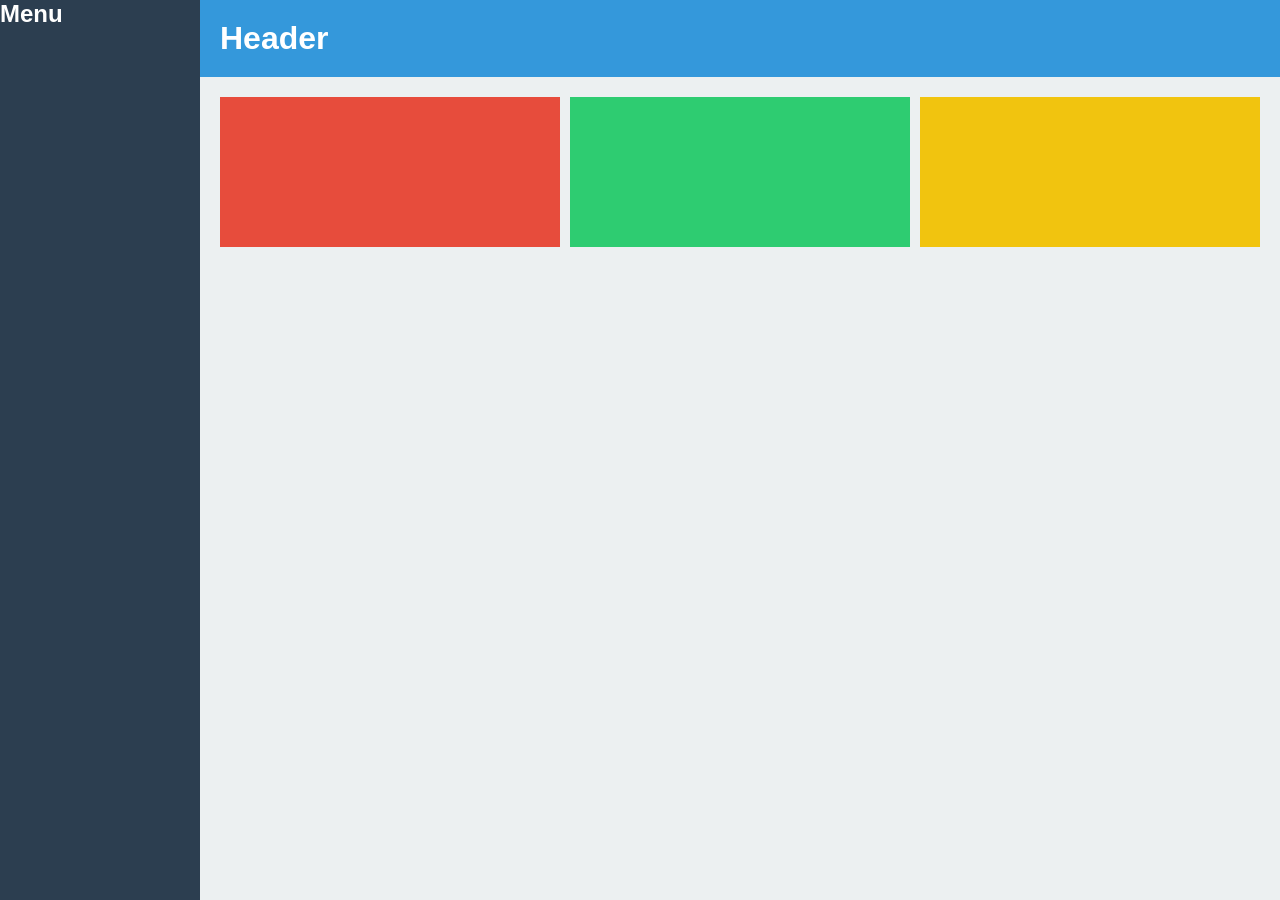
<file: Atividade 1/index.html>
<!DOCTYPE html>
<html lang="pt-br">
<head>
    <meta charset="UTF-8">
    <title>Atividade 1</title>
    <link rel="stylesheet" href="styles.css">
</head>
<body>

<div class="container">

    <div class="menu">
        <h2>Menu</h2>
    </div>

    <main class="conteudo">
        <header class="cabecalho">
            <h1>Header</h1>
        </header>

        <section class="blocos">
            <div class="bloco"></div>
            <div class="bloco"></div>
            <div class="bloco"></div>
        </section>
    </main>

</div>

</body>
</html>
</file>
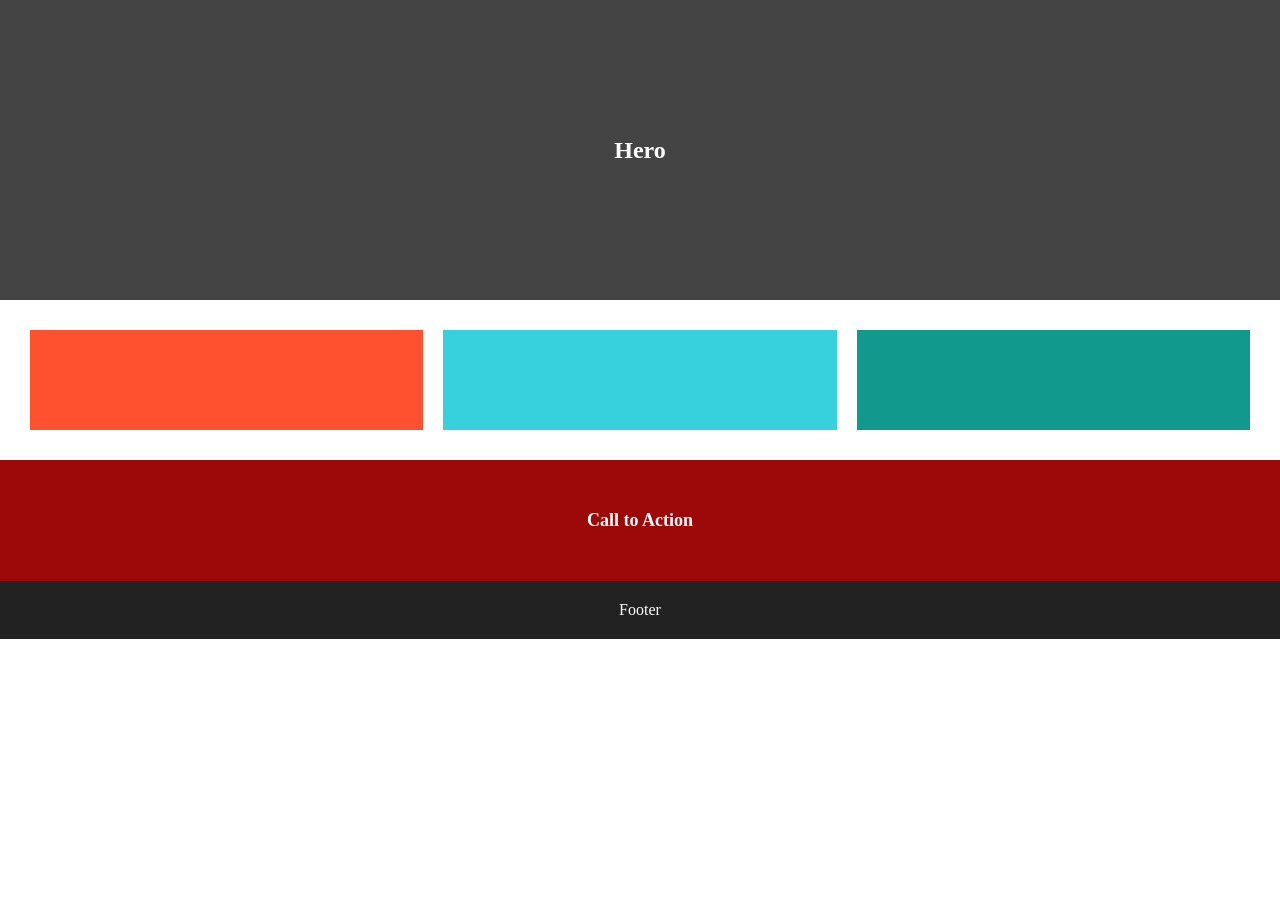
<file: Atividade 2/index.html>
<!DOCTYPE html>
<html lang="pt-br">
<head>
    <meta charset="UTF-8">
    <title>Atividade 2</title>
    <link rel="stylesheet" href="styles.css">
</head>
<body>

<section class="hero">
    <h1>Hero</h1>
</section>

<section class="cards">
    <div class="card"></div>
    <div class="card"></div>
    <div class="card"></div>
</section>

<section class="cta">
    <div>Call to Action</div>
</section>

<footer class="rodape">
    <p>Footer</p>
</footer>

</body>
</html>
</file>
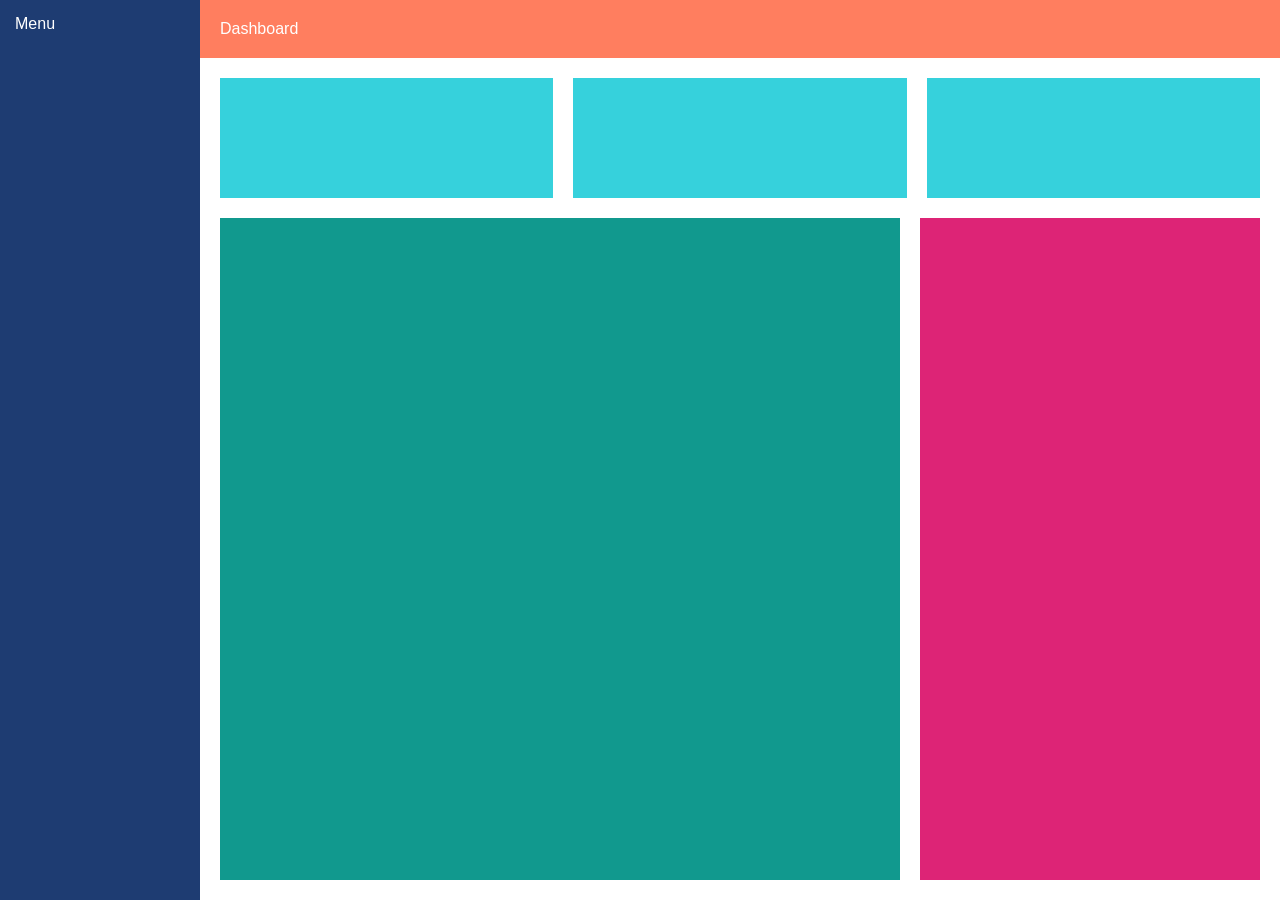
<file: Atividade 3/index.html>
<!DOCTYPE html>
<html lang="pt-br">
<head>
    <meta charset="UTF-8">
    <title>Atividade 3</title>
    <link rel="stylesheet" href="styles.css">
</head>
<body>

<div class="container">

    <aside class="menu">Menu</aside>

    <main class="principal">
        <header class="cabecalho">Dashboard</header>

        <section class="conteudo">

            <div class="linha">
                <div class="bloco"></div>
                <div class="bloco"></div>
                <div class="bloco"></div>
            </div>

            <div class="linha2">
                <div class="maior"></div>
                <div class="menor"></div>
            </div>

        </section>
    </main>

</div>

</body>
</html>
</file>
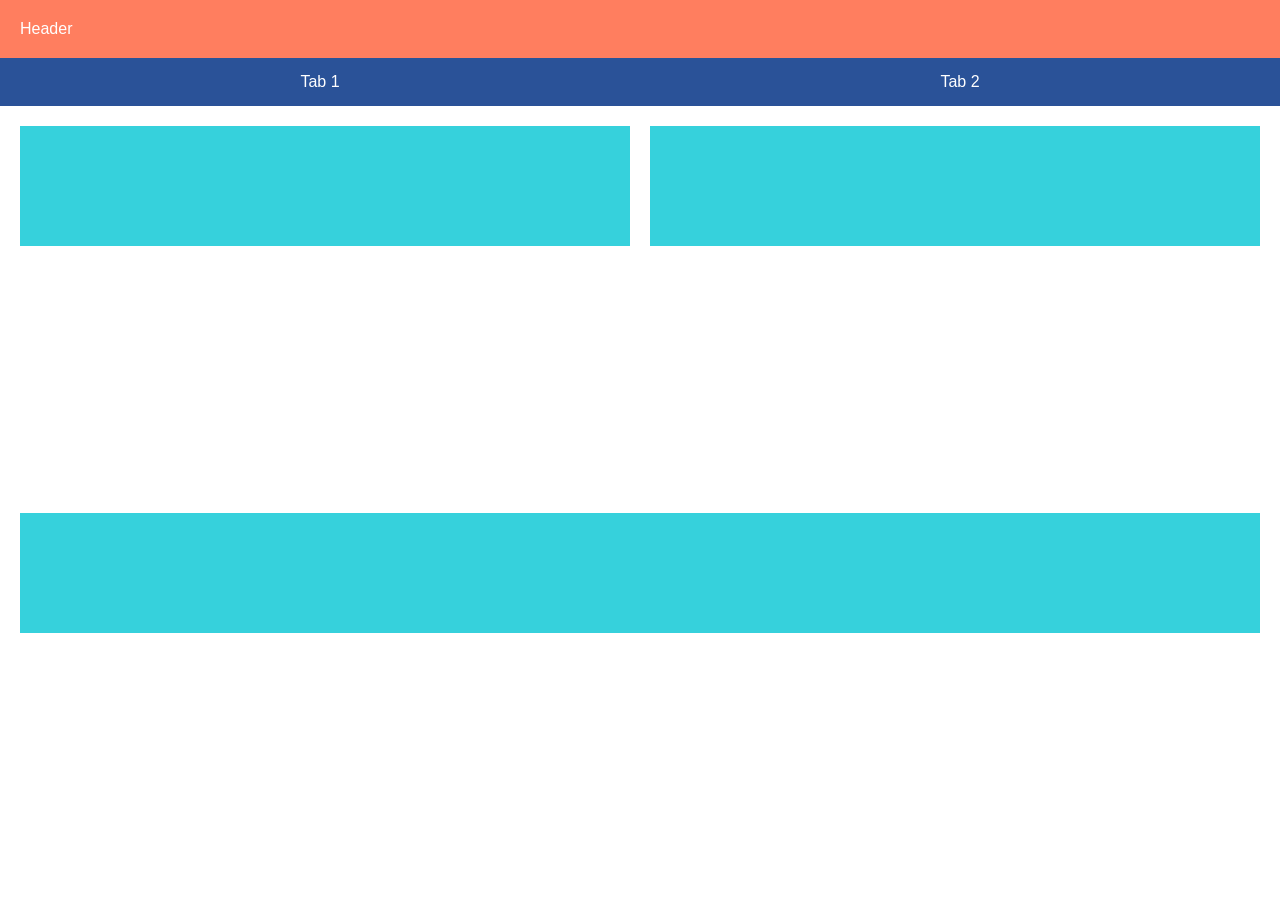
<file: Atividade 4/index.html>
<!DOCTYPE html>
<html lang="pt-br">
<head>
    <meta charset="UTF-8">
    <title>Atividade 4</title>
    <link rel="stylesheet" href="styles.css">
</head>
<body>

<div class="container">

    <header class="cabecalho">Header</header>

    <nav class="abas">
        <div class="aba">Tab 1</div>
        <div class="aba">Tab 2</div>
    </nav>

    <section class="conteudo">
        <div class="item"></div>
        <div class="item"></div>
        <div class="item"></div>

    </section>

</div>

</body>
</html>
</file>
<file: Atividade 1/styles.css>
* {
    margin: 0;
    padding: 0;
    box-sizing: border-box;
}

body {
    height: 100vh;
    font-family: Arial, sans-serif;
}

.container {
    display: flex;
    height: 100%;
}

.menu {
    width: 200px;
    background: #2c3e50; 
    color: #fff;
}

.conteudo {
    display: flex;
    flex-direction: column;
    flex: 1;
    background: #ecf0f1; 
}

.cabecalho {
    background: #3498db; 
    color: #fff;
    padding: 20px;
}

.blocos {
    display: flex;
    padding: 20px;
    gap: 10px;
}

.bloco {
    flex: 1;
    height: 150px;
    color: #fff;
    display: flex;
    justify-content: center;
    align-items: center;
}


.bloco:nth-child(1) {
    background: #e74c3c; 
}

.bloco:nth-child(2) {
    background: #2ecc71;
}

.bloco:nth-child(3) {
    background: #f1c40f; 
}
</file>
<file: Atividade 2/styles.css>
* {
    margin: 0;
    padding: 0;
    box-sizing: border-box;
}

.hero {
    height: 300px;
    background: #444;
    color: white;
    display: flex;
    justify-content: center;
    align-items: center;
}

.cards {
    display: flex;
    flex-wrap: wrap;
    padding: 20px;
}

.card {
    flex: 1;
    min-width: 30%;
    margin: 10px;
    height: 100px;
    color: white;
    font-weight: bold;
    display: flex;
    justify-content: center;
    align-items: center;
}

.card:nth-child(1) {
    background: #ff512f;
}

.card:nth-child(2) {
    background: #36d1dc;
}

.card:nth-child(3) {
    background: #11998e;
}

.cta {
    background: #9d0808;
    color: white;
    display: flex;
    justify-content: center;
    align-items: center;
    padding: 50px;
    font-size: 18px;
    font-weight: bold;
}

.rodape {
    background: #222;
    color: white;
    text-align: center;
    padding: 20px;
}
</file>
<file: Atividade 3/styles.css>
* {
    margin: 0;
    padding: 0;
    box-sizing: border-box;
}

body {
    height: 100vh;
    font-family: Arial;
}

.container {
    display: flex;
    height: 100%;
}

.menu {
    width: 200px;
    background: #1e3c72;
    color: white;
    display: flex;
    padding: 15px;
}
.principal {
    flex: 1;
    display: flex;
    flex-direction: column;
}

.cabecalho {
    background: #ff7e5f;
    color: white;
    padding: 20px;
}

.conteudo {
    flex: 1;
    display: flex;
    flex-direction: column;
    gap: 20px;
    padding: 20px;
}

.linha {
    display: flex;
    gap: 20px;
}

.bloco {
    flex: 1;
    height: 120px;
    background: #36d1dc;
    display: flex;
    justify-content: center;
    align-items: center;
    color: white;
}

.linha2 {
    display: flex;
    gap: 20px;
    flex: 1;
}

.maior {
    flex: 2;
    background: #11998e;
    display: flex;
    justify-content: center;
    align-items: center;
    color: white;
}

.menor {
    flex: 1;
    background: #dd2476;
    display: flex;
    justify-content: center;
    align-items: center;
    color: white;
}
</file>
<file: Atividade 4/styles.css>
* {
    margin: 0;
    padding: 0;
    box-sizing: border-box;
}

body {
    height: 100vh;
    font-family: Arial;
}

.container {
    display: flex;
    flex-direction: column;
    height: 100%;
}

.cabecalho {
    background: #ff7e5f;
    color: white;
    padding: 20px;
}

.abas {
    display: flex;
}

.aba {
    flex: 1;
    padding: 15px;
    text-align: center;
    background: #2a5298;
    color: white;
}

.conteudo {
    flex: 1;
    display: flex;
    flex-wrap: wrap;
    gap: 20px;
    padding: 20px;
}

.item {
    flex: 1 1 calc(50% - 20px);
    height: 120px;
    background: #36d1dc;
    display: flex;
    justify-content: center;
    align-items: center;
    color: white;
}
</file>
